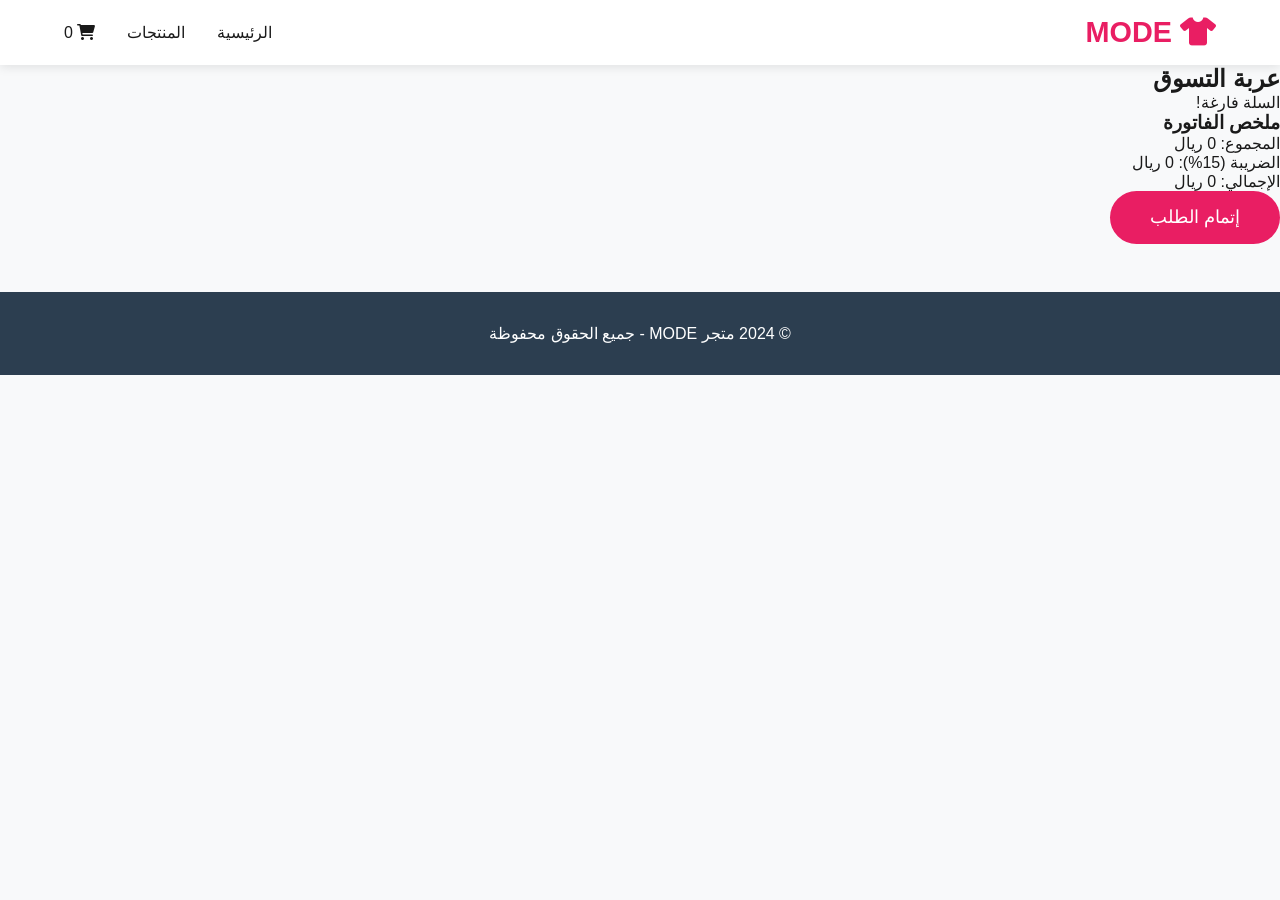
<file: cart.html>
<!DOCTYPE html>
<html lang="ar" dir="rtl">
<head>
    <meta charset="UTF-8">
    <meta name="viewport" content="width=device-width, initial-scale=1.0">
    <title>عربة التسوق - متجر MODE</title>
    <link rel="stylesheet" href="style.css">
    <link rel="stylesheet" href="https://cdnjs.cloudflare.com/ajax/libs/font-awesome/6.0.0/css/all.min.css">
</head>
<body>
    <!-- الهيدر -->
    <header>
        <div class="logo">
            <i class="fas fa-tshirt"></i>
            <span>MODE</span>
        </div>
        <nav>
            <a href="index.html">الرئيسية</a>
            <a href="products.html">المنتجات</a>
            <a href="cart.html" class="active">
                <i class="fas fa-shopping-cart"></i>
                <span id="cart-count">0</span>
            </a>
        </nav>
    </header>

    <!-- عربة التسوق -->
    <section class="cart-page">
        <h2>عربة التسوق</h2>
        
        <div id="cart-items" class="cart-items">
            <!-- المنتجات تضاف هنا -->
        </div>
        
        <!-- ملخص الفاتورة -->
        <div class="cart-summary">
            <h3>ملخص الفاتورة</h3>
            <div class="summary-row">
                <span>المجموع:</span>
                <span id="subtotal">0 ريال</span>
            </div>
            <div class="summary-row">
                <span>الضريبة (15%):</span>
                <span id="tax">0 ريال</span>
            </div>
            <div class="summary-row total">
                <span>الإجمالي:</span>
                <span id="total">0 ريال</span>
            </div>
            <button class="btn checkout-btn" onclick="checkout()">
                إتمام الطلب
            </button>
        </div>
    </section>

    <!-- الفوتر -->
    <footer>
        <p>© 2024 متجر MODE - جميع الحقوق محفوظة</p>
    </footer>

    <script src="script.js"></script>
    <script>
        // تحميل عربة التسوق
        displayCart();
    </script>
</body>
</html>
</file>
<file: style.css>
/* المتغيرات */
:root {
    --primary: #e91e63;
    --secondary: #2c3e50;
    --light: #f8f9fa;
    --dark: #1a1a1a;
    --white: #ffffff;
}

/* الأساسيات */
* {
    margin: 0;
    padding: 0;
    box-sizing: border-box;
    font-family: 'Tahoma', sans-serif;
}

body {
    background-color: var(--light);
    color: var(--dark);
}

a {
    text-decoration: none;
    color: inherit;
}

/* الهيدر */
header {
    background: var(--white);
    padding: 1rem 5%;
    display: flex;
    justify-content: space-between;
    align-items: center;
    box-shadow: 0 2px 10px rgba(0,0,0,0.1);
    position: sticky;
    top: 0;
    z-index: 100;
}

.logo {
    font-size: 1.8rem;
    font-weight: bold;
    color: var(--primary);
}

nav {
    display: flex;
    gap: 2rem;
    align-items: center;
}

nav a:hover {
    color: var(--primary);
}

/* الرئيسية */
.hero {
    background: linear-gradient(rgba(0,0,0,0.5), rgba(0,0,0,0.5)),
                url('https://images.unsplash.com/photo-1441986300917-64674bd600d8?w=1600');
    background-size: cover;
    background-position: center;
    height: 70vh;
    display: flex;
    flex-direction: column;
    justify-content: center;
    align-items: center;
    text-align: center;
    color: var(--white);
}

.hero h1 {
    font-size: 3rem;
    margin-bottom: 1rem;
}

.hero p {
    font-size: 1.2rem;
    margin-bottom: 2rem;
}

/* الزر */
.btn {
    background: var(--primary);
    color: var(--white);
    padding: 1rem 2.5rem;
    border: none;
    border-radius: 30px;
    font-size: 1.1rem;
    cursor: pointer;
    transition: all 0.3s;
}

.btn:hover {
    background: #c2185b;
    transform: translateY(-3px);
}

/* التصنيفات */
.categories, .featured {
    padding: 4rem 5%;
}

.categories h2, .featured h2 {
    text-align: center;
    font-size: 2rem;
    margin-bottom: 2rem;
}

.category-grid {
    display: grid;
    grid-template-columns: repeat(auto-fit, minmax(200px, 1fr));
    gap: 2rem;
}

.category-card {
    background: var(--white);
    padding: 3rem;
    text-align: center;
    border-radius: 15px;
    box-shadow: 0 4px 15px rgba(0,0,0,0.1);
    cursor: pointer;
}

.category-card:hover {
    transform: translateY(-10px);
    background: var(--primary);
    color: var(--white);
}

.category-card i {
    font-size: 3rem;
    margin-bottom: 1rem;
    color: var(--primary);
}

/* المنتجات */
.products-grid {
    display: grid;
    grid-template-columns: repeat(auto-fill, minmax(250px, 1fr));
    gap: 2rem;
}

.product-card {
    background: var(--white);
    border-radius: 15px;
    overflow: hidden;
    box-shadow: 0 4px 15px rgba(0,0,0,0.1);
}

.product-info {
    padding: 1.5rem;
}

.product-name {
    font-size: 1.1rem;
    font-weight: 600;
    margin-bottom: 0.5rem;
}

.product-price {
    font-size: 1.2rem;
    color: var(--primary);
    font-weight: bold;
}

.add-to-cart {
    width: 100%;
    padding: 0.8rem;
    margin-top: 1rem;
    border: none;
    border-radius: 10px;
    background: var(--primary);
    color: var(--white);
    cursor: pointer;
}

/* الفوتر */
footer {
    background: var(--secondary);
    color: var(--white);
    padding: 2rem;
    text-align: center;
    margin-top: 3rem;
}
</file>
